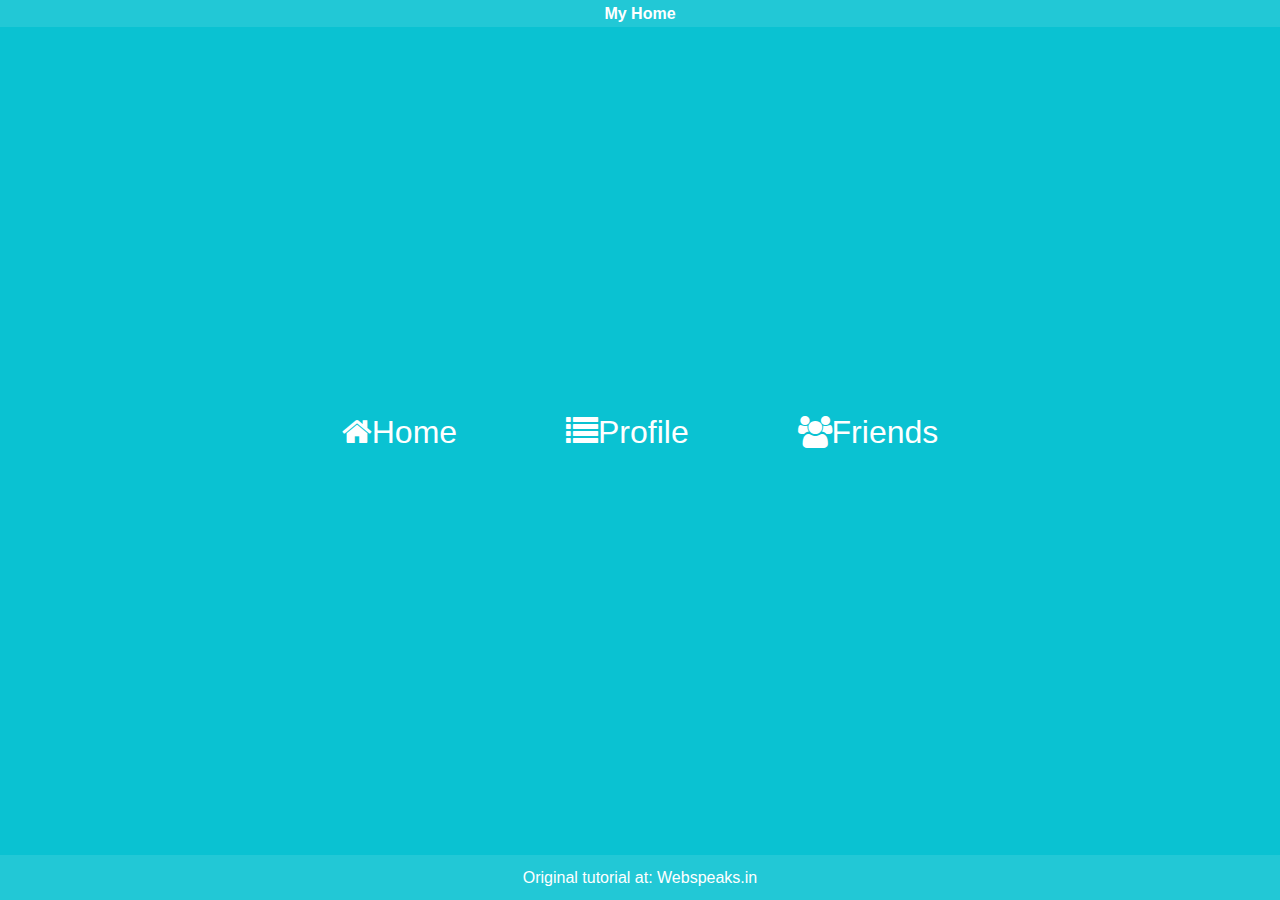
<file: index.html>
<!DOCTYPE html>
<html>
<head>
  <meta name="viewport" content="width=device-width, initial-scale=1.0, maximum-scale=1.0, user-scalable=0">

  <link rel="stylesheet" href="css/font-awesome.css">
  <link rel="stylesheet" href="css/app.css">

  <script src="js/lib/jquery.js"></script>
  <script src="js/lib/handlebars.js"></script>
  <script src="js/lib/underscore.js"></script>
  <script src="js/lib/backbone.js"></script>
  <script data-main="js/app" src="js/lib/require.js"></script>
</head>

<body class="canvas">
  <div class="main"></div>
</body>
</html>
</file>
<file: css/app.css>
body {
    padding: 0;
    margin: 0;
    width: 100%;
    height: 100%;
    position: absolute;
    color: #fff;
    font-family: 'Lato', Calibri, Arial, sans-serif;
    overflow: hidden;
}

a {
    color: #fff;
    text-decoration: none;
}

.page {
    position: absolute;
    top: 0;
    right: 0;
    bottom: 0;
    left: 0;
    text-align: center;
    width: 100%;
    height: 100%;
}






/**
 * Our transition classes
 */
.slideInOut {
    opacity: 0;

    -webkit-transition: -webkit-transform 0.3s ease, opacity 0.3s ease;
    transition: transform 0.3s ease, opacity 0.3s ease;

    -webkit-transform: translate3d(100%, 0, 0);
    transform: translate3d(100%, 0, 0);
}
.slideInOut.active {
    opacity: 1;

    -webkit-transform: translate3d(0, 0, 0);
    transform: translate3d(0, 0, 0);
}

.slideUpDown {
    opacity: 0;

    -webkit-transition: -webkit-transform 0.3s ease, opacity 0.3s ease;
    transition: transform 0.3s ease, opacity 0.3s ease;

    -webkit-transform: translate3d(0, -100%, 0);
    transform: translate3d(0, -100%, 0);
}
.slideUpDown.active {
    opacity: 1;

    -webkit-transform: translate3d(0, 0, 0);
    transform: translate3d(0, 0, 0);
}
/**
 * Our transition classes End
 */




.content {
    position: absolute;
    width: 100%;
    height: 90vh;
    line-height: 90vh;
    font-size: 32px;
}
.content a {
    padding: 50px;
}





/**
 * The pages
 */
.home {
    background-color: #0ac2d2;
}
.profile {
    background-color: #60d7a9;
}
.friends {
    background-color: #fdc162;
}





header {
    background-color: rgba(255, 255, 255, 0.1);
    height: 3vh;
    line-height: 3vh;
    font-weight: bold;
}
footer {
    background-color: rgba(255, 255, 255, 0.1);
    position: fixed;
    bottom: 0;
    left: 0;
    width: 100%;
    height: 5vh;
    line-height: 5vh;
}
</file>
